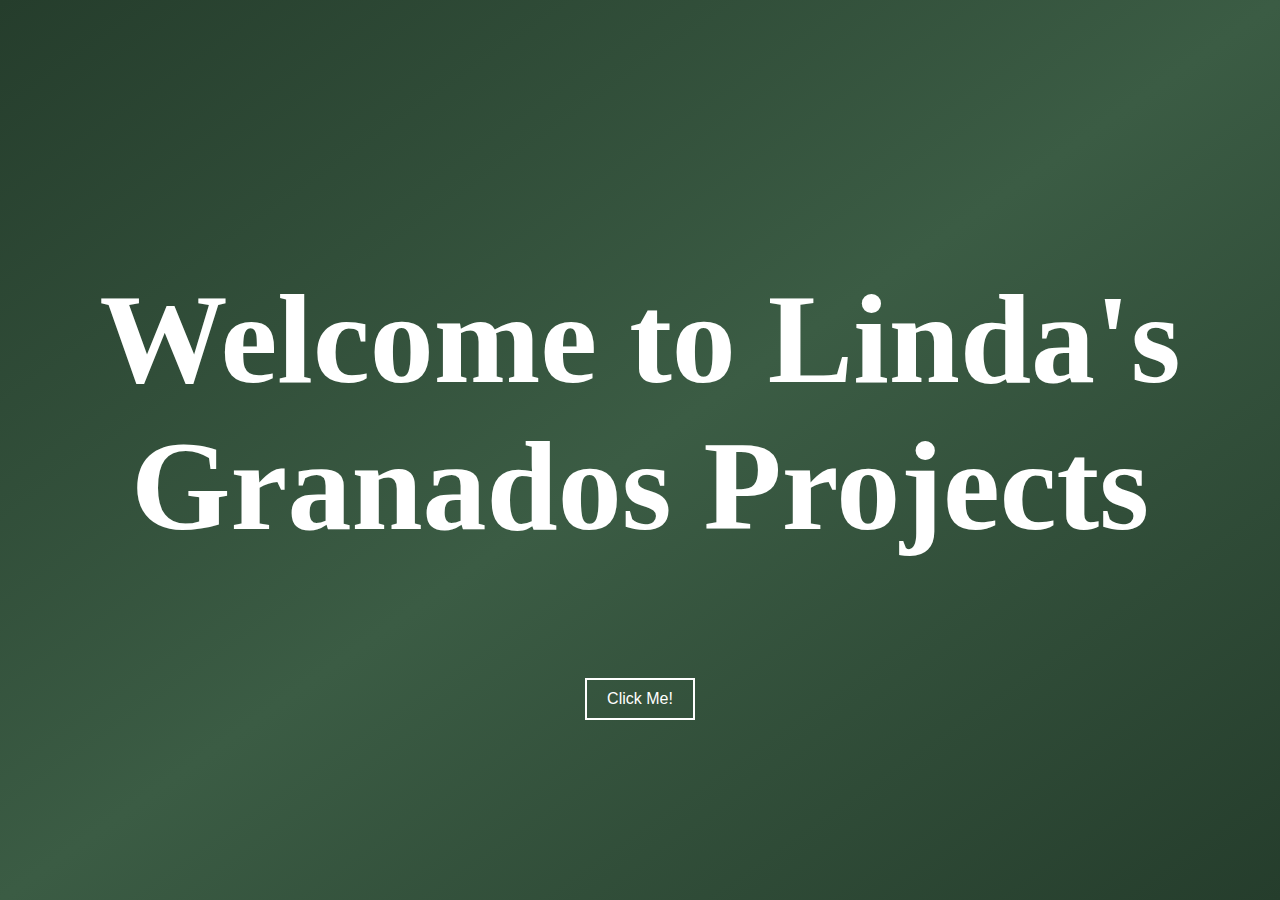
<file: index.html>
<!DOCTYPE html>
<html>
<head>
    <title>Projects Linda Granados</title>
    <link rel="icon" type="image/x-icon" href="images/icon.jpg">
    <meta name="viewport" content="width=device-width, initial-scale=1">
    <link href="styles.css" rel="stylesheet">
</head>
<body>
    <main>
        <section class="home">
            <h1>Welcome to Linda's Granados Projects</h1>
            <a href="main_menu.html"><button class="home-button">Click Me!</button></a>
        </section>
    </main>

</body>
</html>
</file>
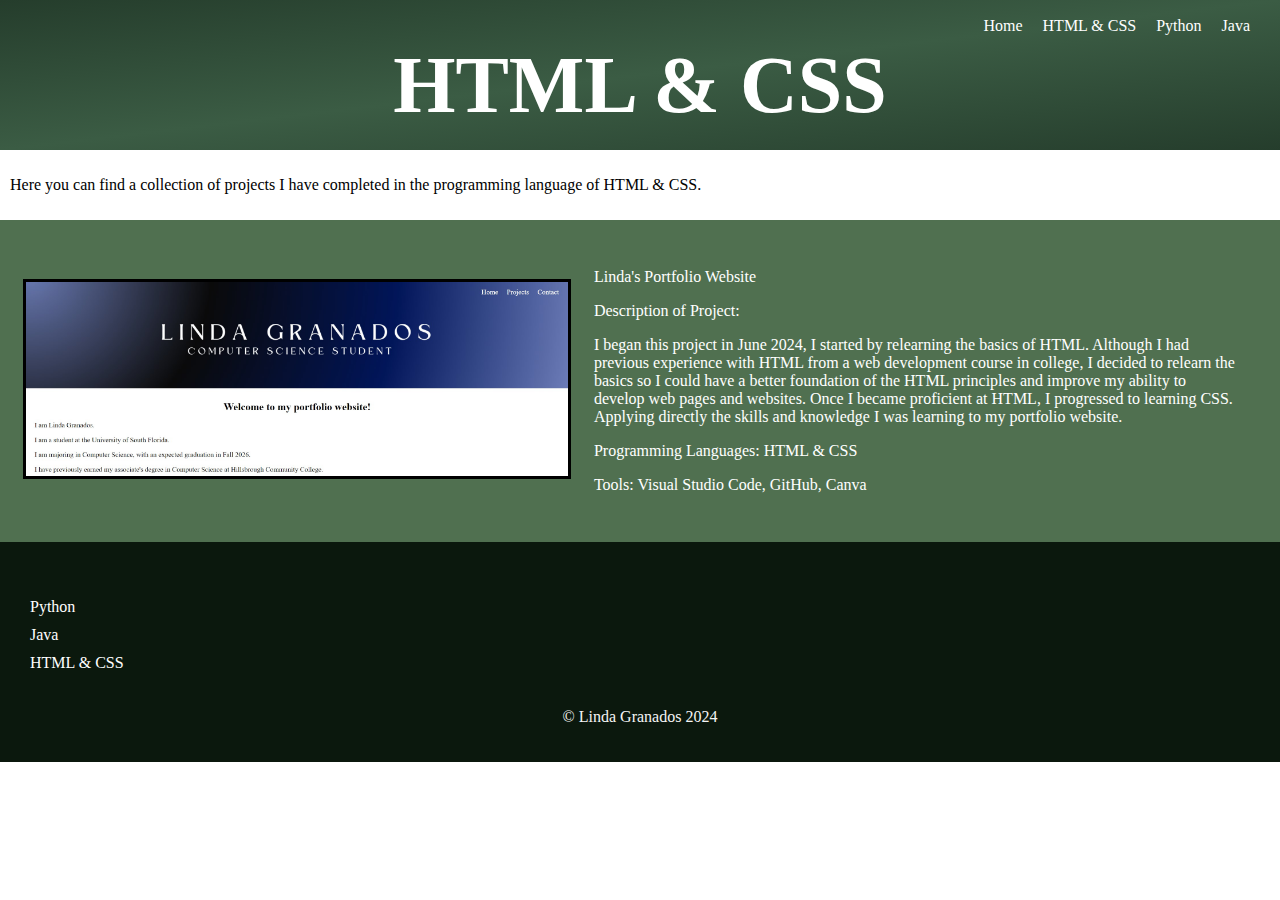
<file: html_CSS.html>
<!DOCTYPE html>
<html>
<head>
    <title>Projects Linda Granados</title>
    <link rel="icon" type="image/x-icon" href="images/icon.jpg">
    <meta name="viewport" content="width=device-width, initial-scale=1">
    <link href="styles.css" rel="stylesheet">
</head>
<body>
    <header>
        <div class="banner_Background">
            <nav>
                <a href="index.html">Home</a>
                <a href="html_CSS.html">HTML & CSS</a>
                <a href="python.html">Python</a>
                <a href="java.html">Java</a>
            </nav>
            <h1 class="page_title">HTML & CSS</h1>
        </div>
    </header>

    <main>
        <section class="projects_HTML_CSS"> 
            <p>Here you can find a collection of projects I have completed in the programming language of HTML & CSS.</p>
        </section>

        <section class="project1">
            <table class="p1">
                <tr>
                    <td colspan="1">
                        <img class="screenshot" src="images/homescreen_portfolio.jpg" alt="Linda's Portfolio website home screen">
                    </td>
                    <td class="des1" colspan="2">
                        <p>Linda's Portfolio Website</p>
                        <p>Description of Project:</p>
                        <p>
                            I began this project in June 2024, I started by relearning the basics of HTML. Although I had 
                            previous experience with HTML from a web development course in college, I decided to relearn 
                            the basics so I could have a better foundation of the HTML principles and improve my ability 
                            to develop web pages and websites. Once I became proficient at HTML, I progressed to learning 
                            CSS. Applying directly the skills and knowledge I was learning to my portfolio website.
                        </p>
                        <p>Programming Languages: HTML & CSS</p>
                        <p>Tools: Visual Studio Code, GitHub, Canva</p>
                    </td>
                </tr>
            </table>
        </section>
    </main>
    
    <footer>
        <nav>
            <ul>
                <li>
                    <a href="python.html">Python</a>
                </li>
                <li>
                    <a href="java.html">Java</a>
                </li>
                <li>
                    <a href="html_CSS.html">HTML & CSS</a>
                </li>
            </ul>
        </nav>
        <p>© Linda Granados 2024</p>
    </footer>

</body>
</html>
</file>
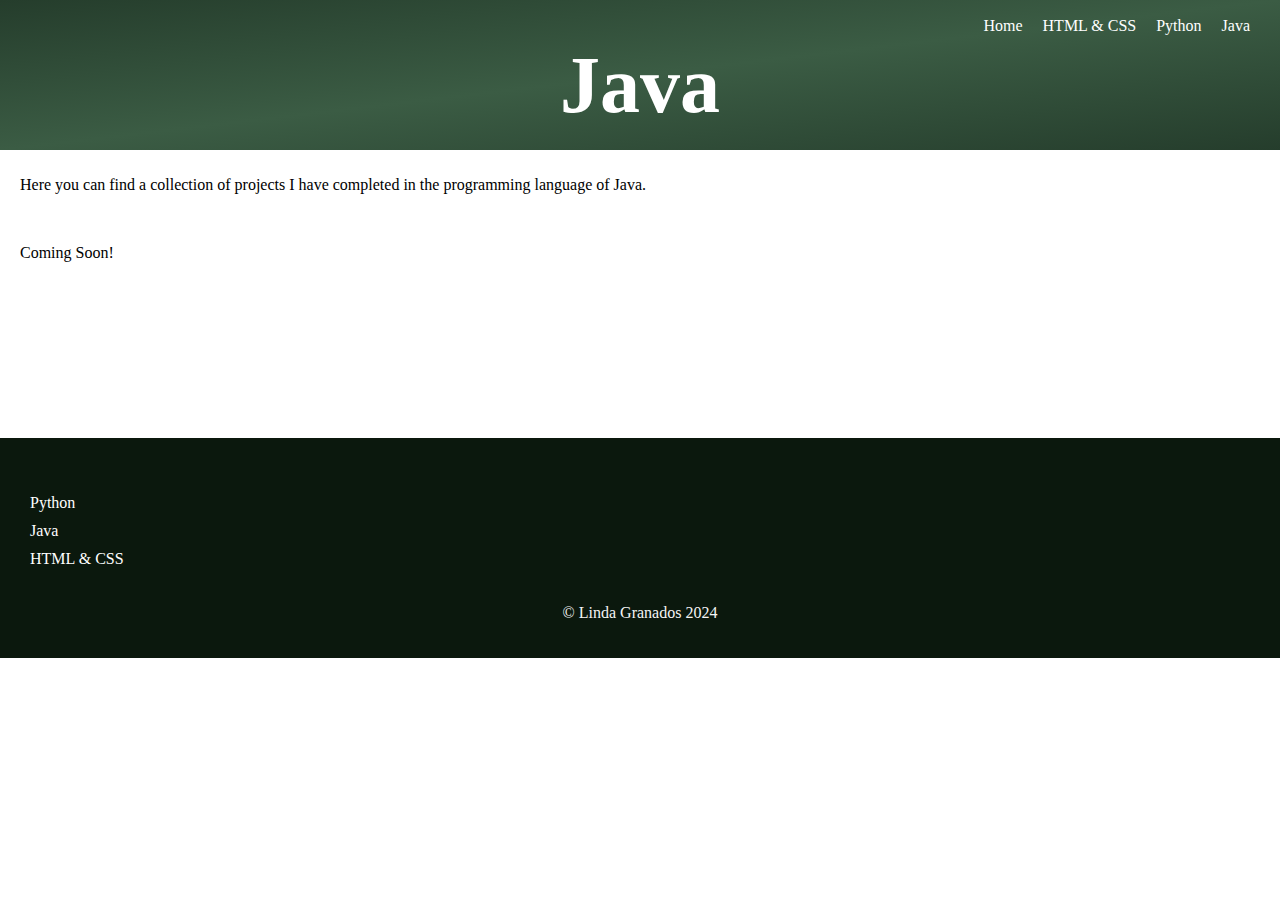
<file: java.html>
<!DOCTYPE html>
<html>
<head>
    <title>Projects Linda Granados</title>
    <link rel="icon" type="image/x-icon" href="images/icon.jpg">
    <meta name="viewport" content="width=device-width, initial-scale=1">
    <link href="styles.css" rel="stylesheet">
</head>
<body>
    <header>
        <div class="banner_Background">
            <nav>
                <a href="index.html">Home</a>
                <a href="html_CSS.html">HTML & CSS</a>
                <a href="python.html">Python</a>
                <a href="java.html">Java</a>
            </nav>
            <h1 class="page_title">Java</h1>
        </div>
    </header>

    <main>
        <section class="projects_java"> 
            <p>Here you can find a collection of projects I have completed in the programming language of Java.</p>
            <br>
            <p>Coming Soon!</p>
        </section>
    </main>
    
    <footer>
        <nav>
            <ul>
                <li>
                    <a href="python.html">Python</a>
                </li>
                <li>
                    <a href="java.html">Java</a>
                </li>
                <li>
                    <a href="html_CSS.html">HTML & CSS</a>
                </li>
            </ul>
        </nav>
        <p>© Linda Granados 2024</p>
    </footer>

</body>
</html>
</file>
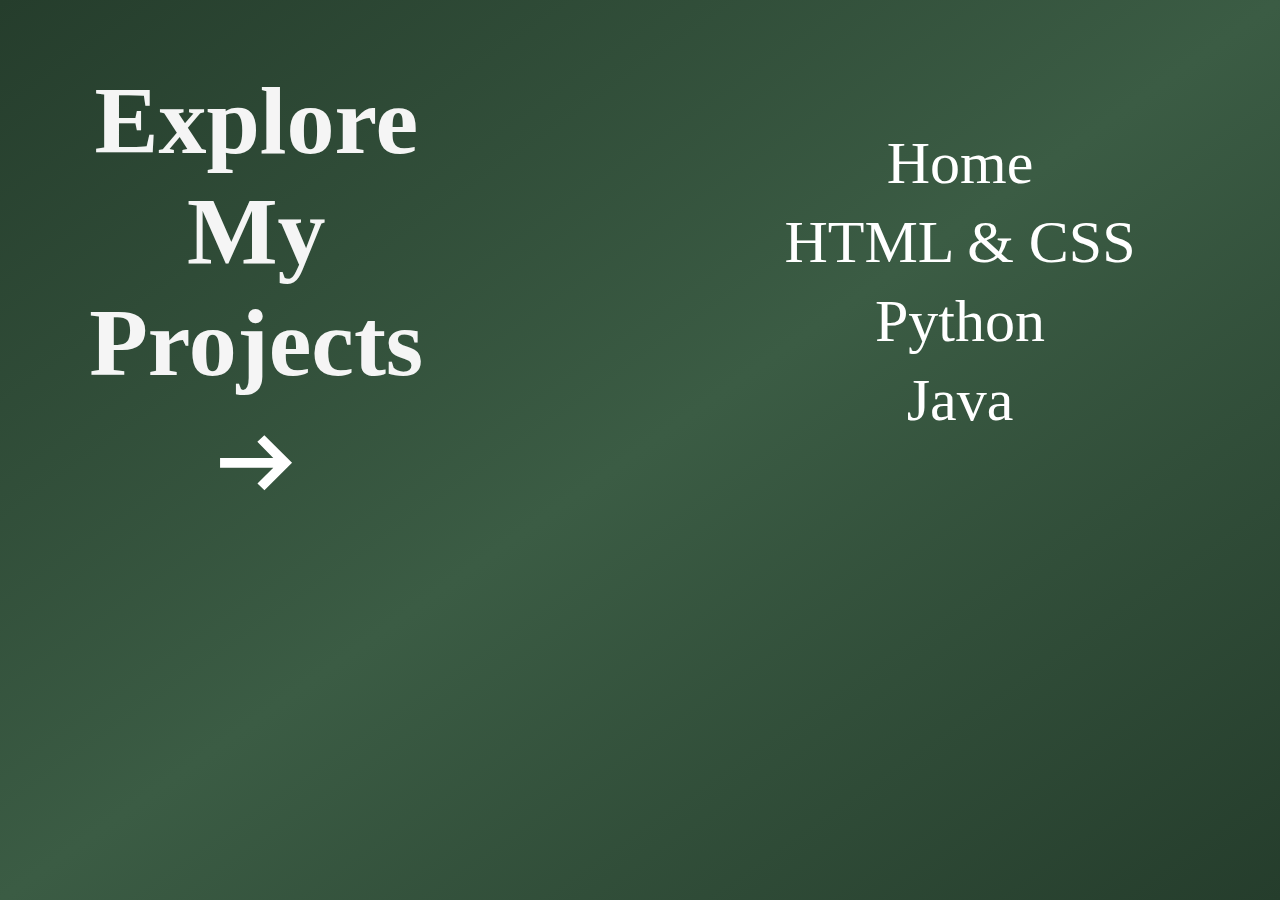
<file: main_menu.html>
<!DOCTYPE html>
<html>
<head>
    <title>Projects Linda Granados</title>
    <link rel="icon" type="image/x-icon" href="images/icon.jpg">
    <meta name="viewport" content="width=device-width, initial-scale=1">
    <link href="styles.css" rel="stylesheet">
    <link rel="stylesheet" href="https://fonts.googleapis.com/css2?family=Material+Symbols+Outlined:opsz,wght,FILL,GRAD@48,700,0,0&icon_names=trending_flat" />
</head>
<body>
    <main>
        <table id="menu">
            <tr>
                <td id="table-title">
                    <div class="explore">
                    <h1>Explore My Projects</h1>
                    <img id="arrow" src="images/arrow_right_alt_16dp_WHITE_FILL0_wght700_GRAD0_opsz48.svg" alt="arrow">
                    </div>
                </td>
                <td id="project-access">
                    <nav>
                        <ul id="project-links">
                            <li><a href="index.html">Home</a></li>
                            <li><a href="html_CSS.html">HTML & CSS</a></li>
                            <li><a href="python.html">Python</a></li>
                            <li><a href="java.html">Java</a></li>
                        </ul>
                    </nav>
                </td>
            </tr>
        </table>
    </main>

</body>
</html>
</file>
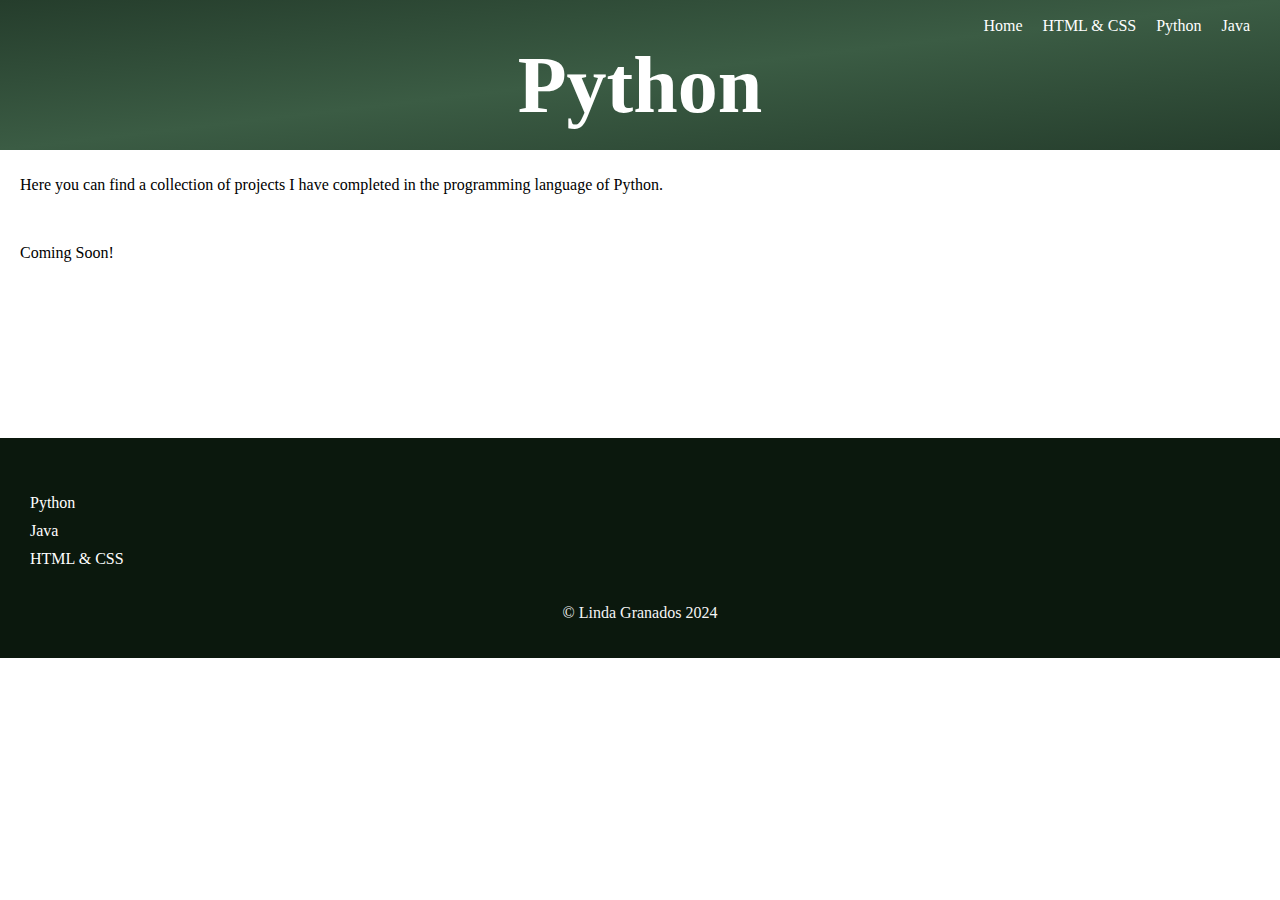
<file: python.html>
<!DOCTYPE html>
<html>
<head>
    <title>Projects Linda Granados</title>
    <link rel="icon" type="image/x-icon" href="images/icon.jpg">
    <meta name="viewport" content="width=device-width, initial-scale=1">
    <link href="styles.css" rel="stylesheet">
</head>
<body>
    <header>
        <div class="banner_Background">
            <nav>
                <a href="index.html">Home</a>
                <a href="html_CSS.html">HTML & CSS</a>
                <a href="python.html">Python</a>
                <a href="java.html">Java</a>
            </nav>
            <h1 class="page_title">Python</h1>
        </div>
    </header>

    <main>
        <section class="projects_python"> 
            <p>Here you can find a collection of projects I have completed in the programming language of Python.</p>
            <br>
            <p>Coming Soon!</p>
        </section>
    </main>

    <footer>
        <nav>
            <ul>
                <li>
                    <a href="python.html">Python</a>
                </li>
                <li>
                    <a href="java.html">Java</a>
                </li>
                <li>
                    <a href="html_CSS.html">HTML & CSS</a>
                </li>
            </ul>
        </nav>
        <p>© Linda Granados 2024</p>
    </footer>

</body>
</html>
</file>
<file: styles.css>
* {
    box-sizing: border-box;
}

/* IN GENERAL*/
html, body {
    margin: 0px;
    padding: 0px;
    width: 100%;
    overflow-x: hidden; /* Prevent horizontal scrollbar */
}

h1 {
    padding: 0px 20px;
}

/*FOR THE INDEX FILE*/
.home {
    background-color: rgb(4, 39, 59); /* For browsers that do not support gradients */
    background-image: linear-gradient(to bottom right,#253d2c,#3b5c44, #253d2c);
    color: white;
    text-align: center;
    display: flex;
    flex-direction: column;
    align-items: center;
    justify-content: center;
    height: 100vh;
    margin: 0px;
    font-size: 400%;
}

.home-button {
    background-color: transparent;
    color: white;
    border: 2px solid white;
    padding: 10px 20px;
    cursor: pointer;
    font-size: 16px;
}

.home-button:hover {
    background-color: white;
    color: rgb(100, 151, 176);
}

/*FOR THE main_menu FILE*/
#menu {
    border-collapse: collapse;
    width: 100%;
    height: 100vh;
    background-color: rgb(4, 39, 59); /* For browsers that do not support gradients */
    background-image: linear-gradient(to bottom right,#253d2c,#3b5c44, #253d2c);
    color: white;
    text-align: center;
    display: flex;
    flex-direction: column;
}

#table-title {
    width: 50%;
    border-collapse: collapse;
}

.explore {
    width: 80%;
    text-align: center;
    margin: 20px 0px 0px;
    color: whitesmoke;
    font-size: 300%
}

#arrow {
    height: 100px;
    margin-top: -50px;
}

#project-access {
    text-align: center;
    width: 50%
}

#project-links {
    list-style: none;
    color: white;
    text-align: center;
    text-decoration: none;
    font-size: 60px;
    margin-top: 100px;
}

#project-links a:hover {
    color: whitesmoke;
    border-radius: 20px;
    background-color: #133014;
    padding: 5px 10px;
    text-decoration: underline;
    font-size: 60px;
}

/*FOR html_CSS, python, java FILES*/
.banner_Background {
    background-image: linear-gradient(to bottom right,#253d2c,#3b5c44, #253d2c);
    background-size: cover;
    background-position: center;
    height: 150px;
    color: white;
    text-align: center;
}

.page_title {
    font-size: 500%;
    margin-top: 0px;
}

/*FOR THE html_CSS FILE*/
.projects_HTML_CSS {
    padding: 10px;
}

.p1 {
    padding: 10px 20px;
    background-color: #507050;
}

.screenshot {
    height: 200px;
    border: 3px solid black;
}

.des1 {
    text-align: left;
    padding: 20px 20px;
    color: white;
}

/*FOR BOTH python & java FILES*/
.projects_python, .projects_java {
    padding: 10px 20px;
    margin-bottom: 150px;
}

/*FOR EVERY OTHER PAGE HEADER*/

/*Navbar*/
header nav {
    display: flex;
    justify-content: right;
    padding: 12px 20px 0px 0px;
}

a[href*='html_CSS'],
a[href*='python'],
a[href*='java'],
a[href*='index'] {
    color: white;
    padding: 5px 10px;
    text-decoration: none; 
}

header nav a:hover {
    background-color: #133014;
    color: rgb(255, 255, 255);
    border-radius: 15px;
}

header nav a:active {
    color: #caedcb;
    background-color: #133014;
    border-radius: 15px;
    text-decoration: underline;
}

/* End of Headers*/

/*Footers*/
footer {
    text-align: left;
    padding: 20px;
    background-color: #0b180d;
    color: whitesmoke;  
    width: 100%;
    position: relative;
    margin: 0;
}

footer ul {
    list-style: none;
    padding: 0px;
}

footer li {
    margin: 10px 0px;
}

a[href*='python'],
a[href*='java'],
a[href*='html'],
a[href*='css'] {
    color: white;
    text-decoration: none;
}

footer a:hover {
    background-color: transparent;
    color: #caedcb;
    text-decoration: underline;
}

footer p {
    text-align: center;
}

/* END OF THE FOOTERS */

/* NAV FOR BOTH main_menu file & footer section*/
nav ul {
    list-style: none;
    padding: 10px 0px;
}

nav li {
    list-style: none;
    margin: 10px 0px;
}
</file>
